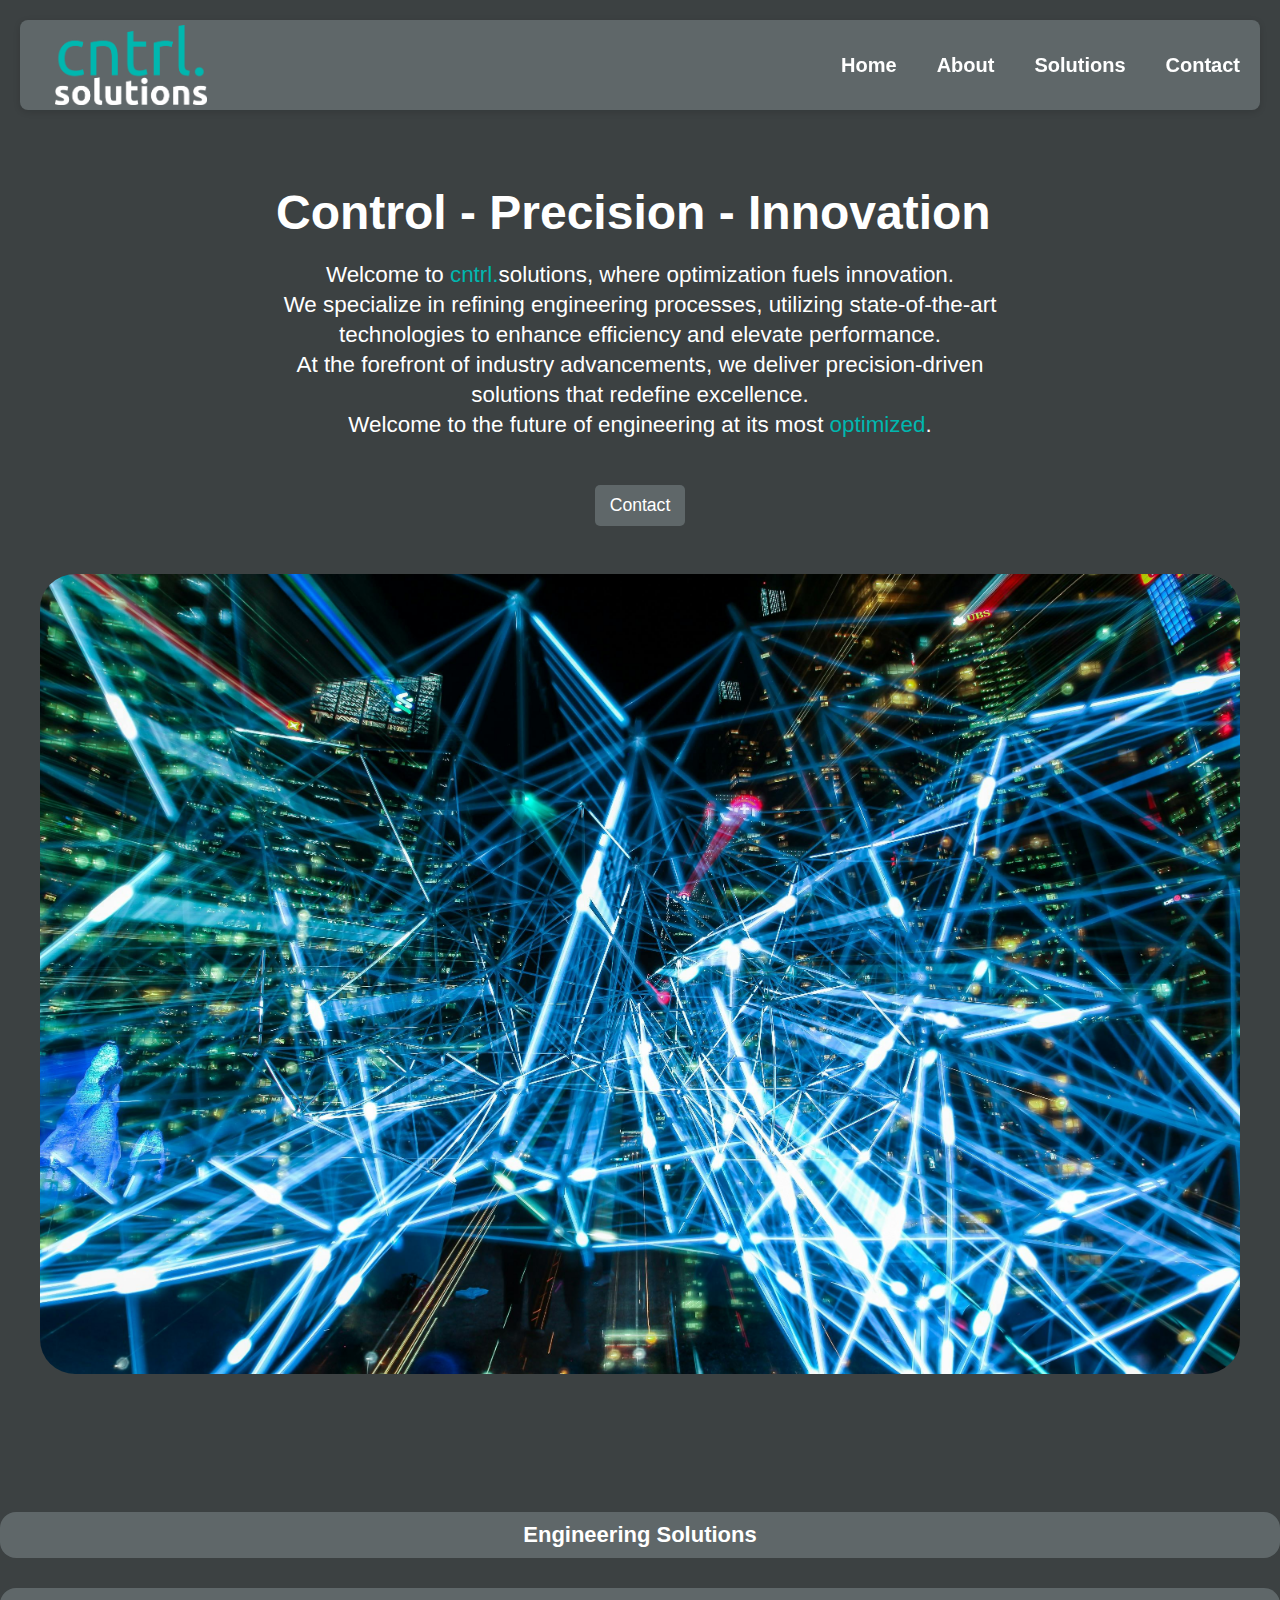
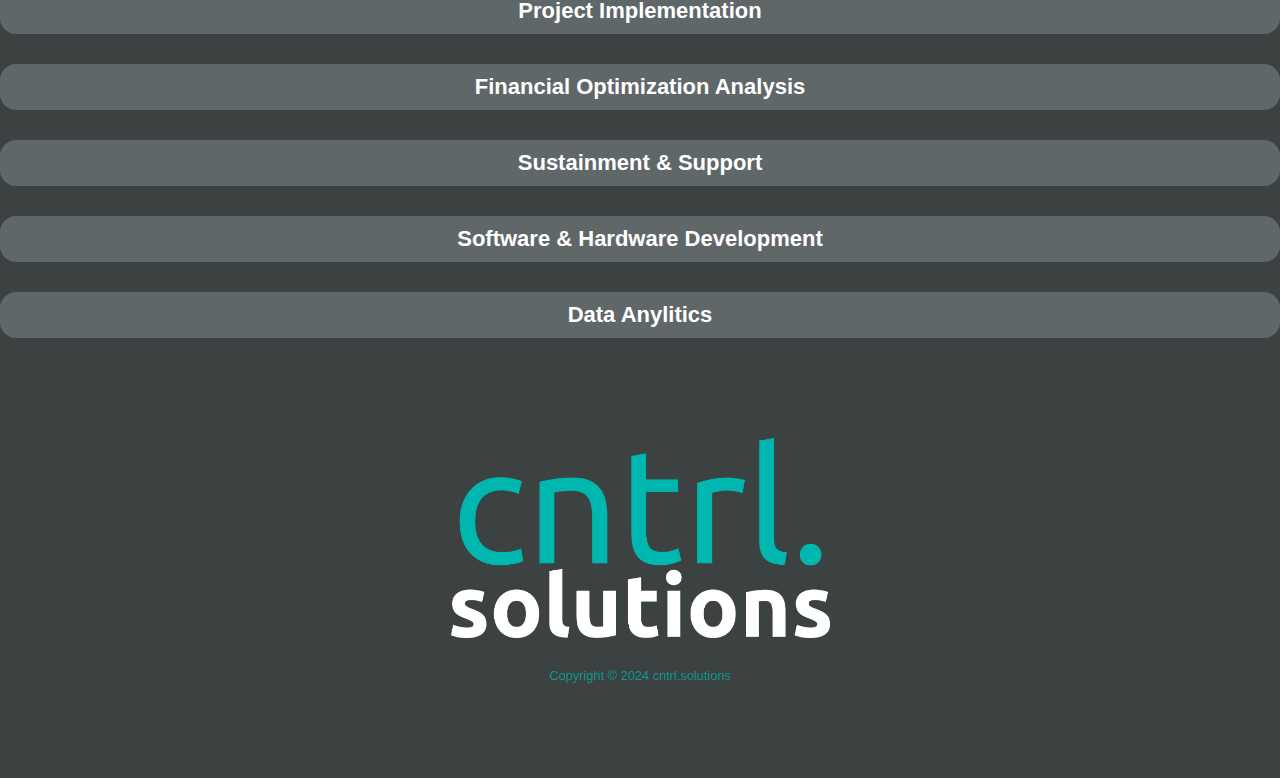
<file: index.html>
<!doctype html>
            <html lang="en">
              <head>
                <meta charset="utf-8">
                <title>Home</title>
                <meta name="generator" content="GrapesJS Studio">
                <meta name="viewport" content="width=device-width,initial-scale=1">
                <meta property="og:type" content="website">
                <meta name="robots" content="index,follow">
                <link rel="stylesheet" href="./css/style.css">
		<link rel="shortcut icon" type="image/x-icon" href="cntrl_fav_1.svg">
              </head>
              <body id="iau9"><div id="i6po" class="gjs-grid-row"><div id="itjq" class="gjs-grid-column"><div id="iyd2" class="gjs-grid-row"><div id="iqjl" class="gjs-grid-column"><a id="iucmr" href="/" class="gjs-link-box"><div id="ik5lnf" class="gjs-image-box"></div></a></div><div id="iffs" class="gjs-grid-column"><div id="it00l" class="gjs-grid-row"><div id="irtfd" class="gjs-grid-column"><a href="./index.html" id="i1psg9" title="Home" class="gjs-link">Home</a><a href="./about.html" title="About" id="iasunk" class="gjs-link">About</a><a href="./solutions.html" title="Solutions" id="ivstur" class="gjs-link">Solutions</a><a href="./contact.html" title="Contact" id="i3fpsj" class="gjs-link">Contact</a></div></div></div></div></div></div><div id="irz7b" class="gjs-grid-row"><div id="iycz3" class="gjs-grid-column"><h1 id="irjua" class="gjs-heading">Control <span id="iolk4a">-</span> Precision <span id="iaibsu"></span><span id="iyhudx">-</span> Innovation </h1><div id="itndw" class="text-main-content">Welcome to <span id="idhbh1">cntrl</span><span id="iz2zy5">.</span>solutions, where optimization fuels innovation. <br/>We specialize in refining engineering processes, utilizing state-of-the-art technologies to enhance efficiency and elevate performance. <br/>At the forefront of industry advancements, we deliver precision-driven solutions that redefine excellence. <br/>Welcome to the future of engineering at its most <span id="ixnlok">optimized</span>.<br/></div><a id="iar3s" href="./contact.html" class="gjs-button">Contact</a><img id="i3vvs" src="assets/pexels_pixabay_373543.jpg"/></div></div><div id="ijcw39" class="gjs-grid-row"><div id="ij2kid" class="gjs-grid-column"><div id="ix13rt">Engineering Solutions</div></div></div><div id="ix6plc" class="gjs-grid-row"><div class="gjs-grid-column"><div id="iabvf5">Project Implementation</div></div></div><div id="iv66u2" class="gjs-grid-row"><div class="gjs-grid-column"><div id="izufzf">Financial Optimization Analysis</div></div></div><div id="io56wj" class="gjs-grid-row"><div class="gjs-grid-column"><div id="i0dme5">Sustainment &amp; Support</div></div></div><div id="iazmtp" class="gjs-grid-row"><div class="gjs-grid-column"><div id="i2is5y">Software &amp; Hardware Development</div></div></div><div id="icx34n" class="gjs-grid-row"><div class="gjs-grid-column"><div id="i4q801">Data Anylitics</div></div></div><div id="iv3be5" class="gjs-grid-row"><div id="ilriti" class="gjs-grid-column"><div id="ikku7u" class="gjs-image-box"></div><div id="it6g1v" class="gjs-text-blue">Copyright © 2024 cntrl.solutions</div></div></div></body>
            </html>
</file>
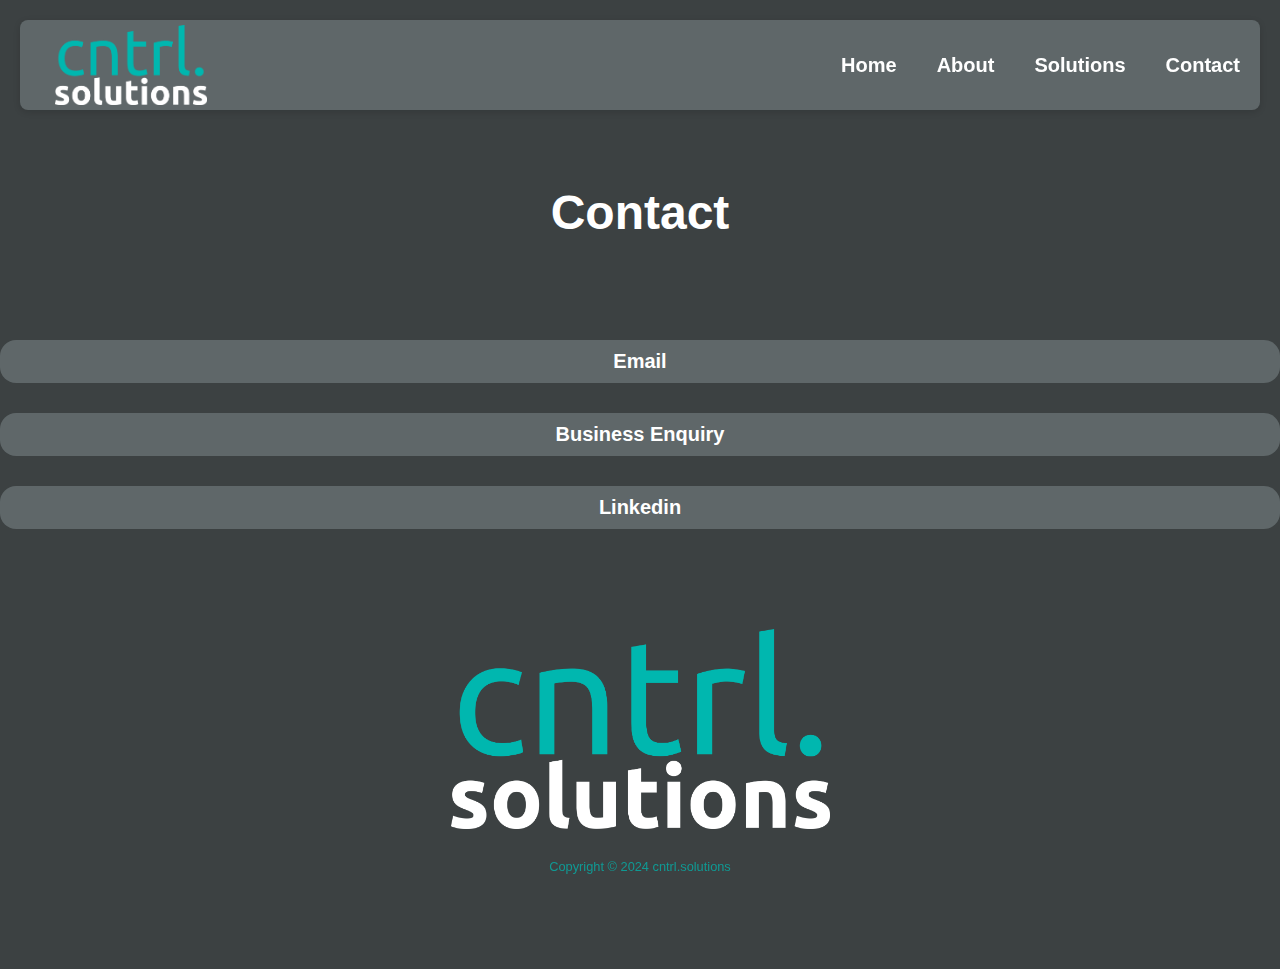
<file: contact.html>
<!doctype html>
            <html lang="en">
              <head>
                <meta charset="utf-8">
                <title>Contact</title>
                <meta name="generator" content="GrapesJS Studio">
                <meta name="viewport" content="width=device-width,initial-scale=1">
                <meta property="og:type" content="website">
                <meta name="robots" content="index,follow">
                <link rel="stylesheet" href="./css/style.css">
		<link rel="shortcut icon" type="image/x-icon" href="cntrl_fav_1.svg">
              </head>
              <body id="ixlkxj"><div id="iwthad" class="gjs-grid-row"><div id="iucok9" class="gjs-grid-column"><div id="ih8dgj" class="gjs-grid-row"><div id="ipg5mf" class="gjs-grid-column"><a href="/" id="ipv5d8" class="gjs-link-box"><div id="ib8a4z" class="gjs-image-box"></div></a></div><div id="iz4byh" class="gjs-grid-column"><div id="iz49mq" class="gjs-grid-row"><div id="in1w3m" class="gjs-grid-column"><a href="./index.html" title="Home" id="ipf1e5" class="gjs-link">Home</a><a href="./about.html" title="About" id="iuum4k" class="gjs-link">About</a><a href="./solutions.html" title="Solutions" id="ifqsd6" class="gjs-link">Solutions</a><a href="./contact.html" title="Contact" id="iqm02k" class="gjs-link">Contact</a></div></div></div></div></div></div><div id="if4xd1" class="gjs-grid-row"><div id="i5sggl" class="gjs-grid-column"><h1 id="immg4l" class="gjs-heading">Contact</h1></div></div><div id="io00sk" class="gjs-grid-row"><div id="iy2qzp" class="gjs-grid-column"><a href="mailto:info@cntrl.solutions?subject=Info Website" title="Home" id="i3khd9" class="gjs-link">Email</a></div></div><div id="iexeo8" class="gjs-grid-row"><div class="gjs-grid-column"><a href="https://docs.google.com/forms/d/e/1FAIpQLSdXCzoumpO4MSDSQNdzyFaWp8rK_61TUm_lRDa3W4pE9PtBfA/viewform?usp=sf_link" title="cntrl.solutions GF" id="irtbyf" target="_blank" class="gjs-link">Business Enquiry</a></div></div><div id="igelsl" class="gjs-grid-row"><div class="gjs-grid-column"><a href="https://www.linkedin.com/feed/" title="cntrl.solutions Linkedin" id="iivzfy" target="_blank" class="gjs-link">Linkedin</a></div></div><form method="get" id="ibuw9v"></form><div id="iomuxq" class="gjs-grid-row"><div id="ithans" class="gjs-grid-column"><div id="i1r74n" class="gjs-image-box"></div><div id="imy389" class="gjs-text-blue">Copyright © 2024 cntrl.solutions</div></div></div></body>
            </html>
</file>
<file: css/style.css>
* { box-sizing: border-box; } body {margin: 0;}.gjs-icon{display:inline-block;text-decoration:none;color:inherit;vertical-align:middle;fill:currentColor;width:50px;height:50px;}.gjs-link-box{color:inherit;display:inline-block;vertical-align:top;padding:10px;max-width:100%;text-decoration:none;}.gjs-grid-column{flex:1 1 0%;padding:5px 0;}.gjs-link{vertical-align:top;max-width:100%;display:inline-block;text-decoration:none;color:inherit;}.gjs-grid-row{display:flex;justify-content:flex-start;align-items:stretch;flex-direction:row;min-height:auto;padding:10px 0;}.gjs-heading{margin:0;}.gjs-heading{margin:0;color:rgba(29, 40, 55, 1);}.gjs-grid-column{flex:1 1 0%;padding:5px 0;}.gjs-grid-row{display:flex;justify-content:flex-start;align-items:stretch;flex-direction:row;min-height:auto;padding:10px 0;}#iqjl{flex:0 1 auto;}.gjs-link-box{color:inherit;display:inline-block;vertical-align:top;padding:10px;max-width:100%;text-decoration:none;}.gjs-link{vertical-align:top;max-width:100%;display:inline-block;text-decoration:none;color:inherit;transition:color 0.3s ease 0s;}#iffs{flex:0 1 auto;}#iyd2{align-items:center;justify-content:space-between;padding-top:0px;padding-bottom:0px;background-color:rgba(95,103,105,1);backdrop-filter:blur(13px);box-shadow:0px 2px 7px 0px rgba(0, 0, 0, 0.14) ;flex-wrap:nowrap;border-top-left-radius:8px;border-top-right-radius:8px;border-bottom-right-radius:8px;border-bottom-left-radius:8px;padding-right:0px;padding-left:0px;margin-top:0px;margin-right:0px;margin-bottom:0px;margin-left:0px;}#i6po{justify-content:center;position:sticky;top:15px;padding-top:0px;padding-bottom:0px;padding-left:20px;padding-right:20px;}#itjq{min-width:100%;transition:opacity 1s ease 0s;display:block;flex:1 1 0%;align-self:auto;}#iucmr{display:block;padding-top:0px;padding-bottom:0px;}#it00l{padding-top:0px;padding-bottom:0px;}#irtfd{flex:0 1 auto;display:block;}#irz7b{justify-content:center;padding-top:80px;padding-bottom:80px;padding-left:20px;padding-right:20px;}#iycz3{max-width:1200px;align-items:center;display:flex;flex-direction:column;gap:10px;}#irjua{font-size:3rem;text-align:center;color:rgba(255,255,255, 1);}#itndw{padding:10px;max-width:750px;margin-bottom:25px;text-align:center;font-size:1.4rem;color:rgba(255, 255, 255, 1);}#i3vvs{color:black;border-top-left-radius:35px;border-top-right-radius:35px;border-bottom-right-radius:35px;border-bottom-left-radius:35px;max-width:100%;margin-top:38px;margin-right:38px;margin-bottom:38px;margin-left:38px;}.text-content{line-height:20px;}.text-main-content{line-height:30px;font-size:1.2rem;}#iau9{font-family:Arial, Helvetica, sans-serif;background-image:linear-gradient(rgba(60,65,66,1) 1%, rgba(60,65,66,1) 100%);background-position:0px 0px;background-size:100% 100%;background-repeat:repeat;background-attachment:scroll;background-origin:padding-box;color:rgba(255, 255, 255, 1);}.gjs-grid-column.feature-item{padding-top:15px;padding-right:15px;padding-bottom:15px;padding-left:15px;display:flex;flex-direction:column;gap:15px;min-width:30%;}.gjs-grid-column.testimonial-item{padding-top:15px;padding-right:15px;padding-bottom:15px;padding-left:15px;display:flex;flex-direction:column;gap:15px;min-width:45%;background-color:rgba(247, 247, 247, 0.23);border-top-left-radius:5px;border-top-right-radius:5px;border-bottom-right-radius:5px;border-bottom-left-radius:5px;align-items:flex-start;border-top-width:1px;border-right-width:1px;border-bottom-width:1px;border-left-width:1px;border-top-style:solid;border-right-style:solid;border-bottom-style:solid;border-left-style:solid;border-top-color:rgba(0, 0, 0, 0.06);border-right-color:rgba(0, 0, 0, 0.06);border-bottom-color:rgba(0, 0, 0, 0.06);border-left-color:rgba(0, 0, 0, 0.06);}#ilriti{max-width:1200px;display:flex;flex-direction:column;}#iv3be5{justify-content:center;padding-top:80px;padding-left:20px;padding-right:20px;padding-bottom:80px;}#it6g1v{padding:10px;text-align:center;font-size:0.8rem;margin-top:20px;opacity:75%;color:rgb(0, 183, 175);}.gjs-button{vertical-align:top;max-width:100%;display:inline-block;text-decoration:none;color:white;padding-right:15px;padding-bottom:10px;padding-left:15px;background-color:rgb(36, 99, 235);border-top-left-radius:5px;border-top-right-radius:5px;border-bottom-right-radius:5px;border-bottom-left-radius:5px;padding-top:10px;font-size:1.1rem;text-align:center;}.gjs-text-blue{color:rgb(36, 99, 235);}.gjs-link:hover{color:rgb(36, 99, 235);text-decoration:underline;}.gjs-icon{display:inline-block;text-decoration:none;color:inherit;vertical-align:middle;fill:currentColor;width:50px;height:50px;}.gjs-icon.gjs-feature-icon{padding-top:10px;padding-right:10px;padding-bottom:10px;padding-left:10px;background-color:rgb(36, 99, 235);color:white;border-top-left-radius:10px;border-top-right-radius:10px;border-bottom-right-radius:10px;border-bottom-left-radius:10px;}#i4jn1p{color:rgba(235, 35, 35, 1);}.gjs-image-box{height:200px;width:100%;}#ik5lnf{background-image:url('../assets/cntr_transparent.png');background-size:contain;background-position:center center;background-attachment:scroll;background-repeat:no-repeat;margin-top:0px;margin-right:67px;margin-bottom:0px;margin-left:0px;padding-top:0px;padding-right:135px;padding-bottom:0px;padding-left:0px;height:80px;}#i1psg9{padding:10px;font-family:Arial, Helvetica, sans-serif;padding-left:20px;padding-right:20px;transition:color 0.3s ease 0s;font-weight:800;font-size:20px;}#iar3s{background-color:rgba(95,103,105,1);}#i1psg9:hover{color:rgb(0, 183, 175);text-decoration:none;}#i3fpsj{padding:10px;font-family:Arial, Helvetica, sans-serif;padding-left:20px;padding-right:20px;transition:color 0.3s ease 0s;font-weight:800;font-size:20px;}#i3fpsj:hover{color:rgb(0, 183, 175);text-decoration:none;}#ivstur{padding:10px;font-family:Arial, Helvetica, sans-serif;padding-left:20px;padding-right:20px;transition:color 0.3s ease 0s;font-weight:800;font-size:20px;}#ivstur:hover{color:rgb(0, 183, 175);text-decoration:none;}#iasunk{padding:10px;font-family:Arial, Helvetica, sans-serif;padding-left:20px;padding-right:20px;transition:color 0.3s ease 0s;font-weight:800;font-size:20px;}#iasunk:hover{color:rgb(0, 183, 175);text-decoration:none;}#it6g1v:hover{color:rgba(0, 183, 175, 1);}#idhbh1{color:rgba(0, 183, 175, 1);}#ixnlok{color:rgba(0, 183, 175, 1);}#iz2zy5{color:rgba(0, 183, 175, 1);}#iar3s:hover{transition:background 0.5s ease 0s;background-color:rgba(0, 183, 175, 1);}#ihvabj{background-image:url('../assets/cntr_transparent.png');background-size:contain;background-position:center center;background-attachment:scroll;background-repeat:no-repeat;margin-top:0px;margin-right:67px;margin-bottom:0px;margin-left:0px;padding-top:0px;padding-right:135px;padding-bottom:0px;padding-left:0px;height:80px;}#ikn0jb{display:block;padding-top:0px;padding-bottom:0px;}#ip16rg{flex:0 1 auto;}#i28w4t{padding:10px;font-family:Arial, Helvetica, sans-serif;padding-left:20px;padding-right:20px;transition:color 0.3s ease 0s;font-weight:800;font-size:20px;}#i28w4t:hover{color:rgb(0, 183, 175);text-decoration:none;}#ioeazi{padding:10px;font-family:Arial, Helvetica, sans-serif;padding-left:20px;padding-right:20px;transition:color 0.3s ease 0s;font-weight:800;font-size:20px;}#ioeazi:hover{color:rgb(0, 183, 175);text-decoration:none;}#iligd2{padding:10px;font-family:Arial, Helvetica, sans-serif;padding-left:20px;padding-right:20px;transition:color 0.3s ease 0s;font-weight:800;font-size:20px;}#iligd2:hover{color:rgb(0, 183, 175);text-decoration:none;}#i61r4j{padding:10px;font-family:Arial, Helvetica, sans-serif;padding-left:20px;padding-right:20px;transition:color 0.3s ease 0s;font-weight:800;font-size:20px;}#i61r4j:hover{color:rgb(0, 183, 175);text-decoration:none;}#ipzrih{flex:0 1 auto;}#irf9qv{padding-top:0px;padding-bottom:0px;}#imsc3l{flex:0 1 auto;}#ik42aj{align-items:center;justify-content:space-between;padding-top:0px;padding-bottom:0px;background-color:rgba(95,103,105,1);backdrop-filter:blur(13px);box-shadow:0px 2px 7px 0px rgba(0, 0, 0, 0.14) ;flex-wrap:nowrap;border-top-left-radius:8px;border-top-right-radius:8px;border-bottom-right-radius:8px;border-bottom-left-radius:8px;padding-right:0px;padding-left:0px;margin-top:0px;margin-right:0px;margin-bottom:0px;margin-left:0px;}#io485t{width:100%;max-width:1200px;}#i9ihdu{justify-content:center;position:sticky;top:15px;padding-top:0px;padding-bottom:0px;padding-left:20px;padding-right:20px;}#iyykyp{font-size:3rem;text-align:center;color:rgba(255,255,255, 1);}#ikx8a2{color:rgba(0, 183, 175, 1);}#i63j8n{color:rgba(0, 183, 175, 1);}#is0hex{color:rgba(0, 183, 175, 1);}#itiu15{padding:10px;max-width:750px;margin-bottom:25px;text-align:center;font-size:1.4rem;color:rgba(255, 255, 255, 1);}#ik2u32{background-color:rgba(95,103,105,1);}#ik2u32:hover{transition:background 0.5s ease 0s;background-color:rgba(0, 183, 175, 1);}#iff5ac{color:black;border-top-left-radius:35px;border-top-right-radius:35px;border-bottom-right-radius:35px;border-bottom-left-radius:35px;max-width:100%;margin-top:38px;margin-right:38px;margin-bottom:38px;margin-left:38px;}#i5osxd{max-width:1200px;align-items:center;display:flex;flex-direction:column;gap:10px;}#ibuu5l{justify-content:center;padding-top:80px;padding-bottom:80px;padding-left:20px;padding-right:20px;}#i9ihg3{font-size:1.2rem;margin-bottom:15px;}#i1hrff{font-size:2.5rem;}#iq6oof{padding:10px;max-width:750px;margin-bottom:25px;padding-left:0px;padding-right:0px;}#ixk73n{display:flex;flex-direction:column;align-items:flex-start;justify-content:center;}#igy7tl{color:black;border-top-left-radius:35px;border-top-right-radius:35px;border-bottom-right-radius:35px;border-bottom-left-radius:35px;max-width:100%;}#i4xpdy{gap:100px;justify-content:space-between;}#ivkcyx{max-width:1200px;align-items:center;display:flex;flex-direction:column;}#iez16p{justify-content:center;padding-top:80px;padding-bottom:80px;padding-left:20px;padding-right:20px;}#ij02bs{font-size:1.2rem;margin-bottom:15px;}#igdbvy{font-size:2.5rem;margin-bottom:10px;max-width:750px;}#ipjrbk{padding:10px;max-width:750px;margin-bottom:70px;padding-left:0px;padding-right:0px;}#igrphx{font-size:1.5rem;}#i5ziky{padding:10px;padding-left:0px;padding-right:0px;}#id14ug{font-size:1.5rem;}#ild1oj{padding:10px;padding-left:0px;padding-right:0px;}#igcajl{font-size:1.5rem;}#imjbn1{padding:10px;padding-left:0px;padding-right:0px;}#igcchs{width:100%;flex-wrap:wrap;justify-content:flex-start;gap:50px;}#ik1qt8{max-width:1200px;display:flex;flex-direction:column;}#it30vf{justify-content:center;padding-top:80px;padding-bottom:80px;padding-left:20px;padding-right:20px;}#i0pvss{font-size:2.5rem;margin-bottom:10px;text-align:center;}#ij2fog{padding:10px;max-width:750px;margin-bottom:70px;padding-left:0px;padding-right:0px;text-align:center;}#ivj2x7{color:black;border-top-left-radius:100%;border-top-right-radius:100%;border-bottom-right-radius:100%;border-bottom-left-radius:100%;max-width:100%;width:75px;border-top-width:3px;border-right-width:3px;border-bottom-width:3px;border-left-width:3px;border-top-style:solid;border-right-style:solid;border-bottom-style:solid;border-left-style:solid;border-top-color:rgb(36, 99, 235);border-right-color:rgb(36, 99, 235);border-bottom-color:rgb(36, 99, 235);border-left-color:rgb(36, 99, 235);}#i01ox7{flex:0 1 auto;}#i8fwib{font-size:1.5rem;}#i2anbp{color:rgba(0, 0, 0, 0.5);}#ikj33l{width:100%;gap:20px;align-items:center;}#i8uke7{padding:10px;padding-left:0px;padding-right:0px;}#itm46f{justify-content:space-between;}#i32orr{color:black;border-top-left-radius:100%;border-top-right-radius:100%;border-bottom-right-radius:100%;border-bottom-left-radius:100%;max-width:100%;width:75px;border-top-width:3px;border-right-width:3px;border-bottom-width:3px;border-left-width:3px;border-top-color:rgb(36, 99, 235);border-right-color:rgb(36, 99, 235);border-bottom-color:rgb(36, 99, 235);border-left-color:rgb(36, 99, 235);border-top-style:solid;border-right-style:solid;border-bottom-style:solid;border-left-style:solid;}#ix9zkg{flex:0 1 auto;}#i1s28g{font-size:1.5rem;}#ipv10d{color:rgba(0, 0, 0, 0.5);}#i8v4jz{width:100%;gap:20px;align-items:center;}#i53tat{padding:10px;padding-left:0px;padding-right:0px;}#ivbesx{justify-content:space-between;}#i64vzt{width:100%;flex-wrap:wrap;justify-content:flex-start;gap:50px;}#irtmkr{max-width:1200px;align-items:center;display:flex;flex-direction:column;}#id0e5k{justify-content:center;padding-top:80px;padding-bottom:80px;padding-left:20px;padding-right:20px;}#ijobfp{font-size:2.5rem;text-align:center;}#iocbeg{padding:10px;max-width:750px;margin-bottom:35px;padding-left:0px;padding-right:0px;text-align:center;margin-top:35px;}#i7hb6y{max-width:1200px;align-items:center;display:flex;flex-direction:column;padding-top:50px;padding-right:50px;padding-bottom:50px;padding-left:50px;border-top-left-radius:50px;border-top-right-radius:50px;border-bottom-right-radius:50px;border-bottom-left-radius:50px;border-top-width:1px;border-right-width:1px;border-bottom-width:1px;border-left-width:1px;border-top-style:solid;border-right-style:solid;border-bottom-style:solid;border-left-style:solid;border-top-color:rgba(0, 0, 0, 0.06);border-right-color:rgba(0, 0, 0, 0.06);border-bottom-color:rgba(0, 0, 0, 0.06);border-left-color:rgba(0, 0, 0, 0.06);background-image:radial-gradient(515px at 50% 141%, rgba(35, 98, 235, 0.22) 10%, white 90%);background-position:0px 0px;background-size:100% 100%;background-repeat:repeat;background-attachment:scroll;background-origin:padding-box;box-shadow:0px 10px 15px 0 rgba(0, 0, 0, 0.07) ;}#ij2gdq{justify-content:center;padding-top:80px;padding-bottom:80px;padding-left:20px;padding-right:20px;}#is555f{width:213px;height:44px;}#i1yw3h{display:block;padding-top:0px;padding-bottom:0px;}#i8utrz{align-self:center;}#i8uzn3{display:block;}#iuaxai{display:block;}#ih4cmh{display:block;}#i7u4k6{display:block;}#i3uii4{display:flex;gap:30px;flex:0 1 auto;justify-content:center;margin-top:30px;margin-bottom:30px;}#iplnlu{flex-direction:column;}#izxqk6{padding:10px;text-align:center;font-size:0.8rem;margin-top:20px;opacity:75%;color:rgb(0, 183, 175);}#izxqk6:hover{color:rgba(0, 183, 175, 1);}#iesucj{max-width:1200px;display:flex;flex-direction:column;}#i7fdcd{justify-content:center;padding-top:80px;padding-left:20px;padding-right:20px;padding-bottom:80px;}#if1cg4{font-family:Arial, Helvetica, sans-serif;background-image:linear-gradient(rgba(60,65,66,1) 1%, rgba(60,65,66,1) 100%);background-position:0px 0px;background-size:100% 100%;background-repeat:repeat;background-attachment:scroll;background-origin:padding-box;color:rgba(255, 255, 255, 1);}#ihvabj:hover{background-image:url('../assets/cntr_transparent.png');background-size:contain;background-position:center center;background-attachment:scroll;background-repeat:no-repeat;}#ik5lnf:hover{background-image:url('../assets/cntr_transparent.png');background-size:contain;background-position:center center;background-attachment:scroll;background-repeat:no-repeat;}#ikku7u{background-image:url('../assets/cntr_transparent.png');background-size:contain;background-position:center center;background-attachment:scroll;background-repeat:no-repeat;}#i6hom3{background-image:url('../assets/cntr_transparent.png');background-size:contain;background-position:center center;background-attachment:scroll;background-repeat:no-repeat;margin-top:0px;margin-right:67px;margin-bottom:0px;margin-left:0px;padding-top:0px;padding-right:135px;padding-bottom:0px;padding-left:0px;height:80px;}#i6hom3:hover{background-image:url('../assets/cntr_transparent.png');background-size:contain;background-position:center center;background-attachment:scroll;background-repeat:no-repeat;}#iv17jl{display:block;padding-top:0px;padding-bottom:0px;}#i7lidy{flex:0 1 auto;}#isr5s8{padding:10px;font-family:Arial, Helvetica, sans-serif;padding-left:20px;padding-right:20px;transition:color 0.3s ease 0s;font-weight:800;font-size:20px;}#isr5s8:hover{color:rgb(0, 183, 175);text-decoration:none;}#ixaz11{padding:10px;font-family:Arial, Helvetica, sans-serif;padding-left:20px;padding-right:20px;transition:color 0.3s ease 0s;font-weight:800;font-size:20px;}#ixaz11:hover{color:rgb(0, 183, 175);text-decoration:none;}#i9ypzu{padding:10px;font-family:Arial, Helvetica, sans-serif;padding-left:20px;padding-right:20px;transition:color 0.3s ease 0s;font-weight:800;font-size:20px;}#i9ypzu:hover{color:rgb(0, 183, 175);text-decoration:none;}#i7go2g{padding:10px;font-family:Arial, Helvetica, sans-serif;padding-left:20px;padding-right:20px;transition:color 0.3s ease 0s;font-weight:800;font-size:20px;}#i7go2g:hover{color:rgb(0, 183, 175);text-decoration:none;}#i5afru{flex:0 1 auto;}#iu489q{padding-top:0px;padding-bottom:0px;}#ilquuy{flex:0 1 auto;}#i0kowr{align-items:center;justify-content:space-between;padding-top:0px;padding-bottom:0px;background-color:rgba(95,103,105,1);backdrop-filter:blur(13px);box-shadow:0px 2px 7px 0px rgba(0, 0, 0, 0.14) ;flex-wrap:nowrap;border-top-left-radius:8px;border-top-right-radius:8px;border-bottom-right-radius:8px;border-bottom-left-radius:8px;padding-right:0px;padding-left:0px;margin-top:0px;margin-right:0px;margin-bottom:0px;margin-left:0px;}#iweu18{width:100%;}#inzlzz{justify-content:center;position:sticky;top:15px;padding-top:0px;padding-bottom:0px;padding-left:20px;padding-right:20px;}#iwswel{font-size:3rem;text-align:center;color:rgba(255,255,255, 1);}#ib2ppc{color:black;border-top-left-radius:35px;border-top-right-radius:35px;border-bottom-right-radius:35px;border-bottom-left-radius:35px;max-width:100%;margin-top:38px;margin-right:38px;margin-bottom:38px;margin-left:38px;}#ij460i{max-width:1200px;align-items:center;display:flex;flex-direction:column;gap:10px;}#i45no7{justify-content:center;padding-top:80px;padding-bottom:0px;padding-left:20px;padding-right:20px;}#iajgui{background-image:url('../assets/cntr_transparent.png');background-size:contain;background-position:center center;background-attachment:scroll;background-repeat:no-repeat;}#itukrt{padding:10px;text-align:center;font-size:0.8rem;margin-top:20px;opacity:75%;color:rgb(0, 183, 175);}#itukrt:hover{color:rgba(0, 183, 175, 1);}#im9jui{max-width:1200px;display:flex;flex-direction:column;}#ip0kmx{justify-content:center;padding-top:80px;padding-left:20px;padding-right:20px;padding-bottom:80px;}#iclg4p{font-family:Arial, Helvetica, sans-serif;background-image:linear-gradient(rgba(60,65,66,1) 1%, rgba(60,65,66,1) 100%);background-position:0px 0px;background-size:100% 100%;background-repeat:repeat;background-attachment:scroll;background-origin:padding-box;color:rgba(255, 255, 255, 1);}#ifxtzi{background-image:url('../assets/cntr_transparent.png');background-size:contain;background-position:center center;background-attachment:scroll;background-repeat:no-repeat;margin-top:0px;margin-right:67px;margin-bottom:0px;margin-left:0px;padding-top:0px;padding-right:135px;padding-bottom:0px;padding-left:0px;height:80px;}#ifxtzi:hover{background-image:url('../assets/cntr_transparent.png');background-size:contain;background-position:center center;background-attachment:scroll;background-repeat:no-repeat;}#inygx1{display:block;padding-top:0px;padding-bottom:0px;}#iqffhl{flex:0 1 auto;}#iqiiex{padding:10px;font-family:Arial, Helvetica, sans-serif;padding-left:20px;padding-right:20px;transition:color 0.3s ease 0s;font-weight:800;font-size:20px;}#iqiiex:hover{color:rgb(0, 183, 175);text-decoration:none;}#iqbjmj{padding:10px;font-family:Arial, Helvetica, sans-serif;padding-left:20px;padding-right:20px;transition:color 0.3s ease 0s;font-weight:800;font-size:20px;}#iqbjmj:hover{color:rgb(0, 183, 175);text-decoration:none;}#itm3hn{padding:10px;font-family:Arial, Helvetica, sans-serif;padding-left:20px;padding-right:20px;transition:color 0.3s ease 0s;font-weight:800;font-size:20px;}#itm3hn:hover{color:rgb(0, 183, 175);text-decoration:none;}#i8bt2q{padding:10px;font-family:Arial, Helvetica, sans-serif;padding-left:20px;padding-right:20px;transition:color 0.3s ease 0s;font-weight:800;font-size:20px;}#i8bt2q:hover{color:rgb(0, 183, 175);text-decoration:none;}#ihflsu{flex:0 1 auto;}#i44te2{padding-top:0px;padding-bottom:0px;}#isray7{flex:0 1 auto;}#i1fk37{align-items:center;justify-content:space-between;padding-top:0px;padding-bottom:0px;background-color:rgba(95,103,105,1);backdrop-filter:blur(13px);box-shadow:0px 2px 7px 0px rgba(0, 0, 0, 0.14) ;flex-wrap:nowrap;border-top-left-radius:8px;border-top-right-radius:8px;border-bottom-right-radius:8px;border-bottom-left-radius:8px;padding-right:0px;padding-left:0px;margin-top:0px;margin-right:0px;margin-bottom:0px;margin-left:0px;}#i5ewyt{width:100%;}#il465f{justify-content:center;position:sticky;top:15px;padding-top:0px;padding-bottom:0px;padding-left:20px;padding-right:20px;}#i2hqp7{font-size:3rem;text-align:center;color:rgba(255,255,255, 1);}#igo8rk{color:black;border-top-left-radius:35px;border-top-right-radius:35px;border-bottom-right-radius:35px;border-bottom-left-radius:35px;max-width:100%;margin-top:38px;margin-right:38px;margin-bottom:38px;margin-left:38px;}#iovxex{max-width:1200px;align-items:center;display:flex;flex-direction:column;gap:10px;}#i1f0rq{justify-content:center;padding-top:80px;padding-bottom:80px;padding-left:20px;padding-right:20px;}#i952g1{background-image:url('../assets/cntr_transparent.png');background-size:contain;background-position:center center;background-attachment:scroll;background-repeat:no-repeat;}#in8jzk{padding:10px;text-align:center;font-size:0.8rem;margin-top:20px;opacity:75%;color:rgb(0, 183, 175);}#in8jzk:hover{color:rgba(0, 183, 175, 1);}#iy4rsi{max-width:1200px;display:flex;flex-direction:column;}#ix9zio{justify-content:center;padding-top:80px;padding-left:20px;padding-right:20px;padding-bottom:80px;}#iu93cr{font-family:Arial, Helvetica, sans-serif;background-image:linear-gradient(rgba(60,65,66,1) 1%, rgba(60,65,66,1) 100%);background-position:0px 0px;background-size:100% 100%;background-repeat:repeat;background-attachment:scroll;background-origin:padding-box;color:rgba(255, 255, 255, 1);}#ib8a4z{background-image:url('../assets/cntr_transparent.png');background-size:contain;background-position:center center;background-attachment:scroll;background-repeat:no-repeat;margin-top:0px;margin-right:67px;margin-bottom:0px;margin-left:0px;padding-top:0px;padding-right:135px;padding-bottom:0px;padding-left:0px;height:80px;}#ib8a4z:hover{background-image:url('../assets/cntr_transparent.png');background-size:contain;background-position:center center;background-attachment:scroll;background-repeat:no-repeat;}#ipv5d8{display:block;padding-top:0px;padding-bottom:0px;}#ipg5mf{flex:0 1 auto;}#i3khd9{padding:10px;font-family:Arial, Helvetica, sans-serif;padding-left:20px;padding-right:20px;transition:color 0.3s ease 0s;font-weight:800;font-size:20px;background-color:rgba(95,103,105,1);width:100%;text-align:center;border-top-left-radius:16px;border-top-right-radius:16px;border-bottom-right-radius:16px;border-bottom-left-radius:16px;position:static;}#i3khd9:hover{color:rgb(0, 183, 175);text-decoration:none;}#iuum4k{padding:10px;font-family:Arial, Helvetica, sans-serif;padding-left:20px;padding-right:20px;transition:color 0.3s ease 0s;font-weight:800;font-size:20px;}#iuum4k:hover{color:rgb(0, 183, 175);text-decoration:none;}#ifqsd6{padding:10px;font-family:Arial, Helvetica, sans-serif;padding-left:20px;padding-right:20px;transition:color 0.3s ease 0s;font-weight:800;font-size:20px;}#ifqsd6:hover{color:rgb(0, 183, 175);text-decoration:none;}#iqm02k{padding:10px;font-family:Arial, Helvetica, sans-serif;padding-left:20px;padding-right:20px;transition:color 0.3s ease 0s;font-weight:800;font-size:20px;}#iqm02k:hover{color:rgb(0, 183, 175);text-decoration:none;}#in1w3m{flex:0 1 auto;}#iz49mq{padding-top:0px;padding-bottom:0px;}#iz4byh{flex:0 1 auto;}#ih8dgj{align-items:center;justify-content:space-between;padding-top:0px;padding-bottom:0px;background-color:rgba(95,103,105,1);backdrop-filter:blur(13px);box-shadow:0px 2px 7px 0px rgba(0, 0, 0, 0.14) ;flex-wrap:nowrap;border-top-left-radius:8px;border-top-right-radius:8px;border-bottom-right-radius:8px;border-bottom-left-radius:8px;padding-right:0px;padding-left:0px;margin-top:0px;margin-right:0px;margin-bottom:0px;margin-left:0px;}#iucok9{width:100%;}#iwthad{justify-content:center;position:sticky;top:15px;padding-top:0px;padding-bottom:0px;padding-left:20px;padding-right:20px;}#immg4l{font-size:3rem;text-align:center;color:rgba(255,255,255, 1);}#i5sggl{max-width:1200px;align-items:center;display:flex;flex-direction:column;gap:10px;}#if4xd1{justify-content:center;padding-top:80px;padding-bottom:80px;padding-left:20px;padding-right:20px;}#i1r74n{background-image:url('../assets/cntr_transparent.png');background-size:contain;background-position:center center;background-attachment:scroll;background-repeat:no-repeat;}#imy389{padding:10px;text-align:center;font-size:0.8rem;margin-top:20px;opacity:75%;color:rgb(0, 183, 175);}#imy389:hover{color:rgba(0, 183, 175, 1);}#ithans{max-width:1200px;display:flex;flex-direction:column;}#iomuxq{justify-content:center;padding-top:80px;padding-left:20px;padding-right:20px;padding-bottom:80px;}#ixlkxj{font-family:Arial, Helvetica, sans-serif;background-image:linear-gradient(rgba(60,65,66,1) 1%, rgba(60,65,66,1) 100%);background-position:0px 0px;background-size:100% 100%;background-repeat:repeat;background-attachment:scroll;background-origin:padding-box;color:rgba(255, 255, 255, 1);}.tab{padding:7px 14px;display:inline-block;border-radius:3px;margin-right:10px;}.tab:focus{outline:none;}.tab.tab-active{background-color:#0d94e6;color:white;}.tab-container{display:inline-block;}.tab-content{animation:fadeEffect 1s;}.tab-contents{min-height:100px;padding:10px;}#ix13rt{padding:10px;text-align:center;font-weight:600;font-size:22px;background-color:rgba(95,103,105,1);background-clip:border-box;border-top-left-radius:16px;border-top-right-radius:16px;border-bottom-right-radius:16px;border-bottom-left-radius:16px;max-width:500%;width:auto;position:relative;}#iabvf5{padding:10px;text-align:center;font-weight:600;font-size:22px;background-color:rgba(95,103,105,1);border-top-left-radius:16px;border-top-right-radius:16px;border-bottom-right-radius:16px;border-bottom-left-radius:16px;}#i4q801{padding:10px;text-align:center;font-weight:600;font-size:22px;background-color:rgba(95,103,105,1);border-top-left-radius:16px;border-top-right-radius:16px;border-bottom-right-radius:16px;border-bottom-left-radius:16px;}#i2is5y{padding:10px;text-align:center;font-weight:600;font-size:22px;background-color:rgba(95,103,105,1);border-top-left-radius:16px;border-top-right-radius:16px;border-bottom-right-radius:16px;border-bottom-left-radius:16px;}#i0dme5{padding:10px;text-align:center;font-weight:600;font-size:22px;background-color:rgba(95,103,105,1);border-top-left-radius:16px;border-top-right-radius:16px;border-bottom-right-radius:16px;border-bottom-left-radius:16px;}#izufzf{padding:10px;text-align:center;font-weight:600;font-size:22px;background-color:rgba(95,103,105,1);border-top-left-radius:16px;border-top-right-radius:16px;border-bottom-right-radius:16px;border-bottom-left-radius:16px;}#ie0lbm{width:100%;}#ikxzu3{font-weight:700;color:rgba(0, 183, 175, 1);}#ir6gf6{padding:10px;}#iu8kwa{font-size:20px;}#ilz9kl-2{font-size:20px;}#ia3dev{font-size:20px;}#i8267s{width:100%;}#ikuzxa{font-weight:700;color:rgba(0, 183, 175, 1);text-align:right;}#i8ywyg{padding:10px;text-align:right;}#i6e03g{font-size:20px;text-align:right;}#i64mhk{font-size:20px;text-align:right;}#iserqr{font-size:20px;text-align:right;}#i88njg{font-size:20px;text-align:right;}#i77hj4{font-size:20px;text-align:right;}#ikku7u:hover{background-image:url('../assets/cntr_transparent.png');background-size:contain;background-position:center center;background-attachment:scroll;background-repeat:no-repeat;}#i1r74n:hover{background-image:url('../assets/cntr_transparent.png');background-size:contain;background-position:center center;background-attachment:scroll;background-repeat:no-repeat;}#ipf1e5{padding:10px;font-family:Arial, Helvetica, sans-serif;padding-left:20px;padding-right:20px;transition:color 0.3s ease 0s;font-weight:800;font-size:20px;}#ipf1e5:hover{color:rgb(0, 183, 175);text-decoration:none;}#irtbyf{padding:10px;font-family:Arial, Helvetica, sans-serif;padding-left:20px;padding-right:20px;transition:color 0.3s ease 0s;font-weight:800;font-size:20px;background-color:rgba(95,103,105,1);width:100%;text-align:center;border-top-left-radius:16px;border-top-right-radius:16px;border-bottom-right-radius:16px;border-bottom-left-radius:16px;position:static;}#irtbyf:hover{color:rgb(0, 183, 175);text-decoration:none;}#iivzfy{padding:10px;font-family:Arial, Helvetica, sans-serif;padding-left:20px;padding-right:20px;transition:color 0.3s ease 0s;font-weight:800;font-size:20px;background-color:rgba(95,103,105,1);width:100%;text-align:center;border-top-left-radius:16px;border-top-right-radius:16px;border-bottom-right-radius:16px;border-bottom-left-radius:16px;position:static;}#iivzfy:hover{color:rgb(0, 183, 175);text-decoration:none;}#i3ey3z{min-width:100%;}#i2x08l{flex-basis:103%;}#ishkyk{padding:10px;font-size:20px;text-align:justify;}#i8h2zv{color:rgba(0, 183, 175, 1);font-weight:700;}#i7k5lu{color:rgba(0, 183, 175, 1);text-align:right;font-weight:700;}#i2i3rr{padding:10px;text-align:justify;font-size:20px;}#ihdv89{flex-basis:103%;}#ie2ldf{min-width:100%;}#ioa0jn{color:rgba(0, 183, 175, 1);font-weight:700;}#iaqyrf{padding:10px;font-size:20px;text-align:justify;}#ivjek8{flex-basis:103%;}#i10n1r{min-width:100%;}#ikwgk6{color:rgba(0, 183, 175, 1);text-align:right;font-weight:700;}#im3wif{padding:10px;text-align:justify;font-size:20px;}#i9ppfy{flex-basis:103%;}#ie8i0k{min-width:100%;}#ix999f{color:rgba(0, 183, 175, 1);font-weight:700;}#i6wqg3{padding:10px;font-size:20px;text-align:justify;}#iam5dn{flex-basis:103%;}#icrqi1{min-width:100%;}#izhmb1{color:rgba(0, 183, 175, 1);text-align:right;}#isn9zu{padding:10px;text-align:justify;font-size:20px;font-weight:400;}#ik1ug4{flex-basis:103%;font-weight:700;}#ilpc4k{min-width:100%;}#ieva2q{text-align:right;}#i6u16c-2{text-align:right;}#iwokn3-2{text-align:right;}#i2ekrc{text-align:right;}.gjs-divider{height:3px;width:100%;margin:10px;background-color:rgba(0, 0, 0, 0.05);}#ih4ncf{background-color:rgba(95,103,105,1);}#if9i5k{background-color:rgba(95,103,105,1);}#is9qnj{background-color:rgba(95,103,105,1);}#icuz6h{background-color:rgba(95,103,105,1);}#irgk72{background-color:rgba(95,103,105,1);}@keyframes fadeEffect{from{opacity:0;}to{opacity:1;}}@media (max-width: 992px){.gjs-grid-row{flex-direction:column;}.gjs-grid-row{flex-direction:column;}#iyd2{flex-direction:row;}#it00l{flex-direction:row;}#irf9qv{flex-direction:row;}#ik42aj{flex-direction:row;}#ikj33l{flex-direction:row;}#i8v4jz{flex-direction:row;}#iu489q{flex-direction:row;}#i0kowr{flex-direction:row;}#i44te2{flex-direction:row;}#i1fk37{flex-direction:row;}#iz49mq{flex-direction:row;}#ih8dgj{flex-direction:row;}}@media (max-width: 768px){#iffs{display:none;}#imsc3l{display:none;}#ilquuy{display:none;}#isray7{display:none;}#iz4byh{display:none;}}
</file>
